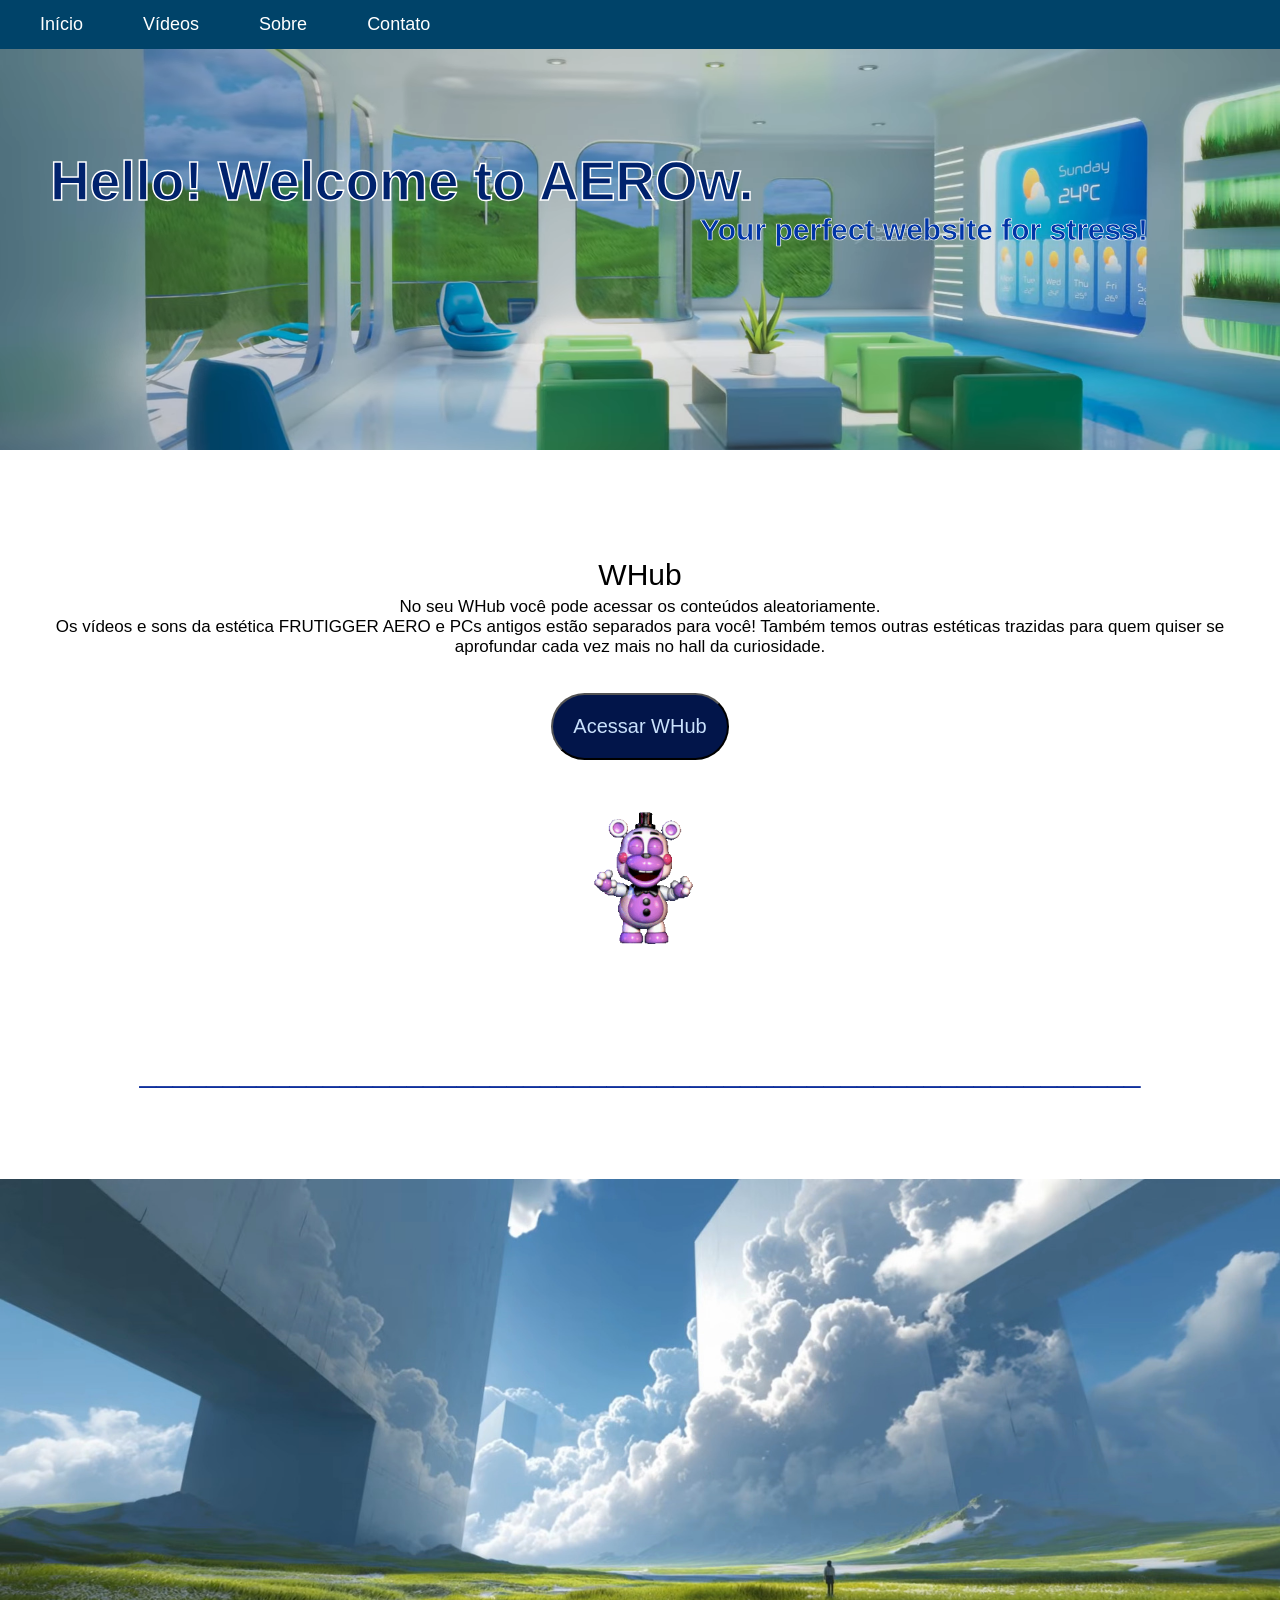
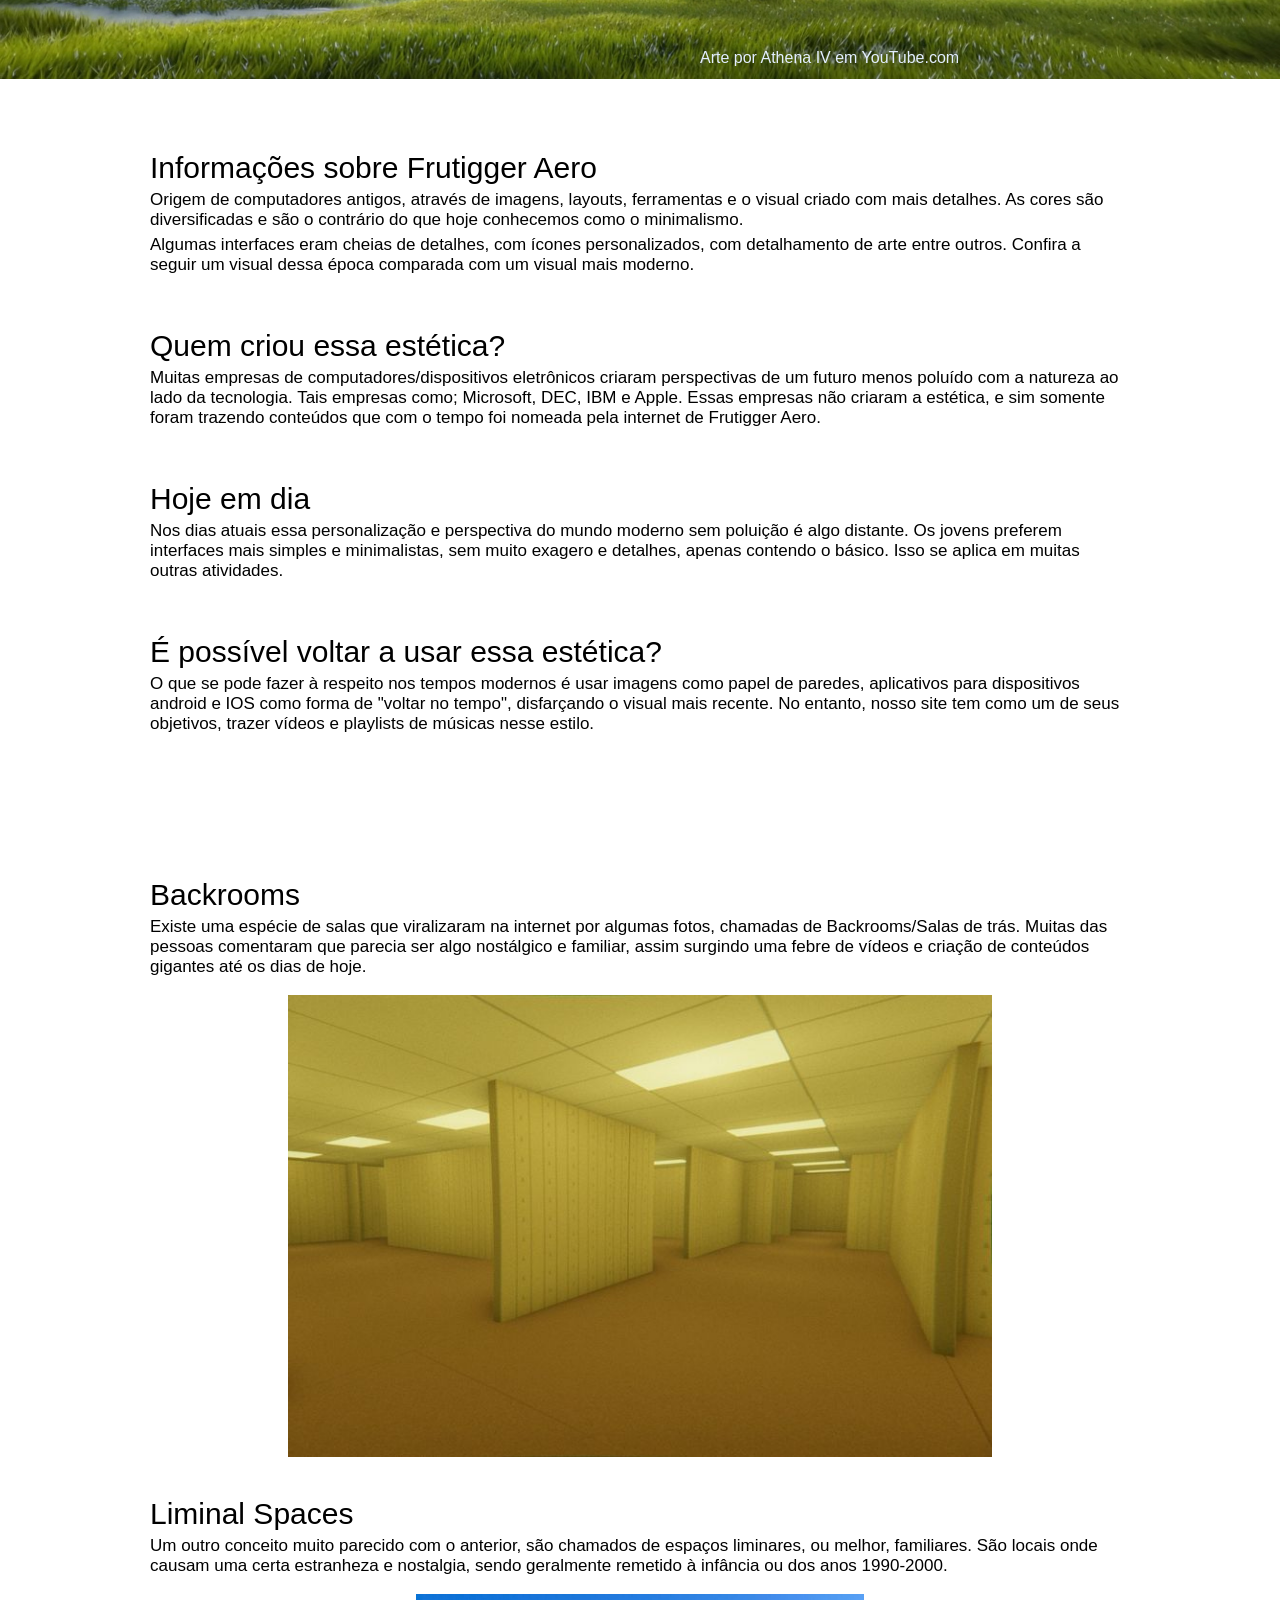
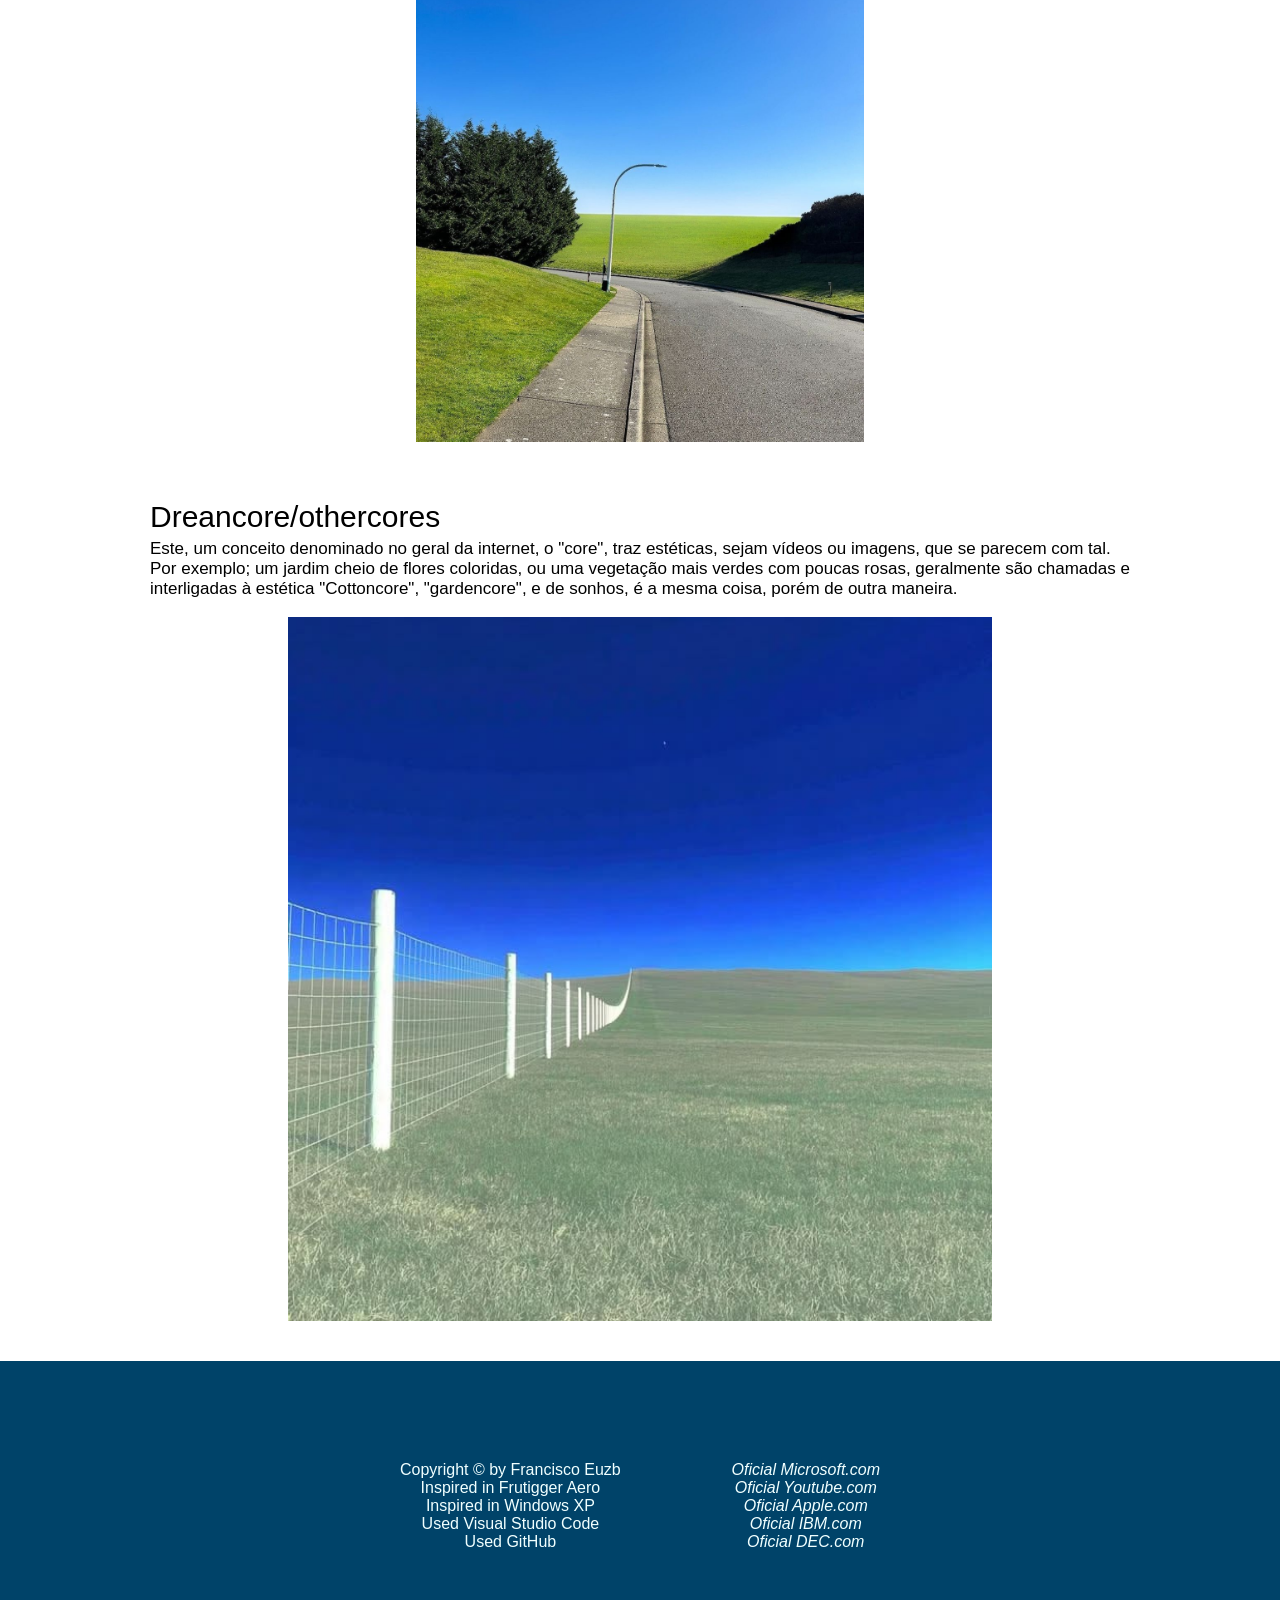
<file: pagina/index.html>
<!DOCTYPE html>
<html lang="en">
<head>
    <meta charset="UTF-8">
    <meta http-equiv="X-UA-Compatible" content="IE=edge">
    <meta name="viewport" content="width=device-width, initial-scale=1.0">
    <link rel="stylesheet" href="style.css">
    <title>Welcome to AEROw.com</title>
</head>
<body>
    <nav>
    <header>
        <ul>
            <li><a href="">Início</a></li>
            <li><a href="">Vídeos</a>

            <ul class="dropdown">
                <li><a href="#">Relaxar</a></li>
                <li><a href="#">Dormir</a></li>
                <li><a href="#">Cozinhar</a></li>
                <li><a href="#">Concentração</a></li>
            </ul>
            </li>
            <li><a href="">Sobre</a></li>
            <li><a href="">Contato</a></li>
        </ul>
   
        <h1>Hello! Welcome to AEROw.</h1>
        <h3>Your perfect website for stress!</h3>

    </header>
</nav>
    <main>
        <br>
        <br>
        <br>

        <section id="WHubsection" style="text-align: center;">
            <br>
            <br>
            <br>
            <h2 style="font-size: 30px; font-weight: 500;">WHub</h2>
            <p style="font-size:17px; margin-top: 5px;">No seu WHub você pode acessar os conteúdos aleatoriamente. </p>
            <p style="font-size:17px; padding-left: 50px; padding-right: 50px;">Os vídeos e sons da estética FRUTIGGER AERO e PCs antigos estão separados para você! Também temos outras estéticas trazidas para quem quiser se aprofundar cada vez mais no hall da curiosidade.</p>
            <br>
            <br>
            <div class="hublink" style="">
        <a href="../pagina/WHub.html" target="blank">
            <button>
               Acessar WHub
            </button>
        </a>
        <br>
        <div class="helpy">
            
        </div>
        <br>
        <br>
        <br>
        <br>
        <br>
        <p style="color: rgb(15, 48, 156); font-size: 30px; text-align: center;">____________________________________________________________</p>
            </div>
        </section>
        <section id="contentinfo">
            <br>
            <br>
            <br>
            <br>
            <br>
            <div class="imgmeio">
                <div class="txtmeio">
                <a href="https://www.youtube.com/channel/UCfzTGKHeCCOo00T_U_V1x7g" style="margin-left: 700px; text-decoration: none; color: rgb(227, 238, 255);">Arte por Athena IV em YouTube.com</a>
                </div>    
            </div>
            <br>
            <br>
            <br>
            <br>
            <h2 style="font-size: 30px; font-weight: 500; margin-left: 150px;">Informações sobre Frutigger Aero</h2>
            <p style="font-size: 17px; margin-left: -20px; margin-left: 150px; margin-top: 5px; margin-right:150px;">Origem de computadores antigos, através de imagens, layouts, ferramentas e o visual criado com mais detalhes. As cores são diversificadas e são o contrário do que hoje conhecemos como o minimalismo.</p>
            <p style="font-size: 17px; margin-left: -20px; margin-left: 150px; margin-top: 5px; margin-right:150px;">Algumas interfaces eram cheias de detalhes, com ícones personalizados, com detalhamento de arte entre outros. Confira a seguir um visual dessa época comparada com um visual mais moderno.</p>
            <br>
            <br>
            <br> 
            <h2 style="font-size: 30px; font-weight: 500; margin-left: 150px;">Quem criou essa estética?</h2>
            <p style="font-size: 17px; margin-left: -20px; margin-left: 150px; margin-top: 5px; margin-right:150px;">Muitas empresas de computadores/dispositivos eletrônicos criaram perspectivas de um futuro menos poluído com a natureza ao lado da tecnologia. Tais empresas como; Microsoft, DEC, IBM e Apple. Essas empresas não criaram a estética, e sim somente foram trazendo conteúdos que com o tempo foi nomeada pela internet de Frutigger Aero.</p>
            <br>
            <br>
            <br>
            <h2 style="font-size: 30px; font-weight: 500; margin-left: 150px;">Hoje em dia</h2>
            <p style="font-size: 17px; margin-left: -20px; margin-left: 150px; margin-top: 5px; margin-right:150px;">Nos dias atuais essa personalização e perspectiva do mundo moderno sem poluição é algo distante. Os jovens preferem interfaces mais simples e minimalistas, sem muito exagero e detalhes, apenas contendo o básico. Isso se aplica em muitas outras atividades.</p>
            <br>
            <br>
            <br>
            <h2 style="font-size: 30px; font-weight: 500; margin-left: 150px;">É possível voltar a usar essa estética?</h2>
            <p style="font-size: 17px; margin-left: -20px; margin-left: 150px; margin-top: 5px; margin-right:150px;">O que se pode fazer à respeito nos tempos modernos é usar imagens como papel de paredes, aplicativos para dispositivos android e IOS como forma de "voltar no tempo", disfarçando o visual mais recente. No entanto, nosso site tem como um de seus objetivos, trazer vídeos e playlists de músicas nesse estilo.</p>
            <br>
            <br>
            <br>
            <br>
        </section>
        <section id="contentinfo">
            <br>
            <br>
            <br>
            <br>
            <h2 style="font-size: 30px; font-weight: 500; margin-left: 150px;">Backrooms</h2>
            <p style="font-size: 17px; margin-left: -20px; margin-left: 150px; margin-top: 5px; margin-right:150px;">Existe uma espécie de salas que viralizaram na internet por algumas fotos, chamadas de Backrooms/Salas de trás. Muitas das pessoas comentaram que parecia ser algo nostálgico e familiar, assim surgindo uma febre de vídeos e criação de conteúdos gigantes até os dias de hoje.</p>
            <br>
            <div class="imgsinfos" style=" text-align: center; justify-self: center;">
            <img src="../imgs/backrooms.jpg" style="width: 55%;">
            </div>
            <br>
            <br>
            <h2 style="font-size: 30px; font-weight: 500; margin-left: 150px;">Liminal Spaces</h2>
            <p style="font-size: 17px; margin-left: -20px; margin-left: 150px; margin-top: 5px; margin-right:150px;">Um outro conceito muito parecido com o anterior, são chamados de espaços liminares, ou melhor, familiares. São locais onde causam uma certa estranheza e nostalgia, sendo geralmente remetido à infância ou dos anos 1990-2000. </p>
            <br>
            <div class="imgsinfos" style=" text-align: center; justify-self: center;">
            <img src="../imgs/liminal spaces.jpg" style="width: 35%;">
            </div>
            <br>
            <br>
            <br>
            <h2 style="font-size: 30px; font-weight: 500; margin-left: 150px;">Dreancore/othercores</h2>
            <p style="font-size: 17px; margin-left: -20px; margin-left: 150px; margin-top: 5px; margin-right:150px;">Este, um conceito denominado no geral da internet, o "core", traz estéticas, sejam vídeos ou imagens, que se parecem com tal. Por exemplo; um jardim cheio de flores coloridas, ou uma vegetação mais verdes com poucas rosas, geralmente são chamadas e interligadas à estética "Cottoncore", "gardencore", e de sonhos, é a mesma coisa, porém de outra maneira.</p>
            <br>
            <div class="imgsinfos" style=" text-align: center; justify-self: center;">
            <img src="../imgs/dreamcore.jpg" style="width: 55%;">
            </div>
            <br>
            <br>

        </section>
    </main>
    <footer>

        <ul id="ul2" style="float: left; margin-left: 400px; margin-top: 100px;">
            <li><a href="" style="color: azure; text-decoration: none;"><p>Copyright © by Francisco Euzb </p></a></li>
            <li><a href="" style="color: azure; text-decoration: none;"><p>Inspired in Frutigger Aero </p></a></li>
            <li><a href="" style="color: azure; text-decoration: none;"><p>Inspired in Windows XP </p></a></li>
            <li><a href="" style="color: azure; text-decoration: none;"><p>Used Visual Studio Code </p></a></li>
            <li><a href="" style="color: azure; text-decoration: none;"><p>Used GitHub </p></a></li>
        </ul>
        
        <ul id="ul1" style="float: right; margin-right: 400px; margin-top: 100px;">
            <li><a href="" style="color: azure; text-decoration: none;"><i> Oficial Microsoft.com</i></a></li>
            <li><a href="" style="color: azure; text-decoration: none;"><i> Oficial Youtube.com</i></a></li>
            <li><a href="" style="color: azure; text-decoration: none;"><i> Oficial Apple.com</i></a></li>
            <li><a href="" style="color: azure; text-decoration: none;"><i> Oficial IBM.com</i></a></li>
            <li><a href="" style="color: azure; text-decoration: none;"><i> Oficial DEC.com</i></a></li>
        </ul>
    </footer>
</body>
</html>
</file>
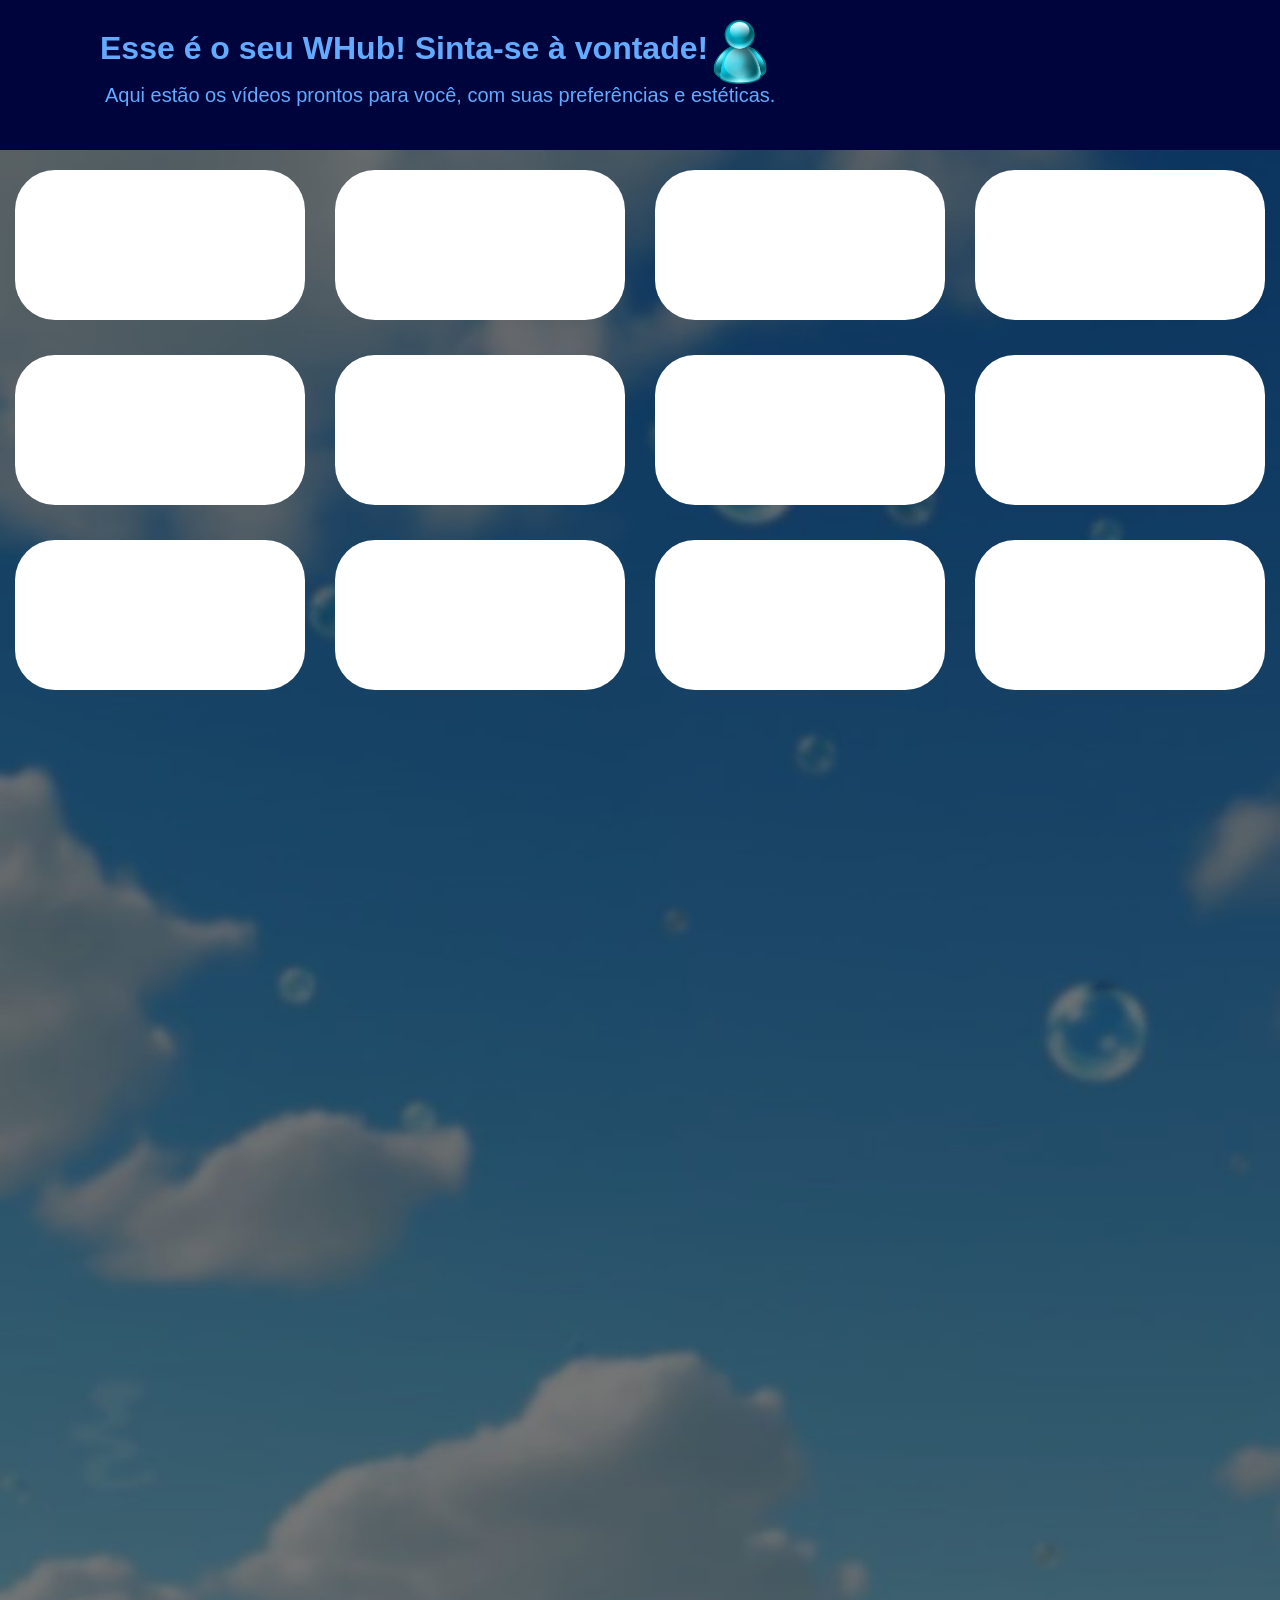
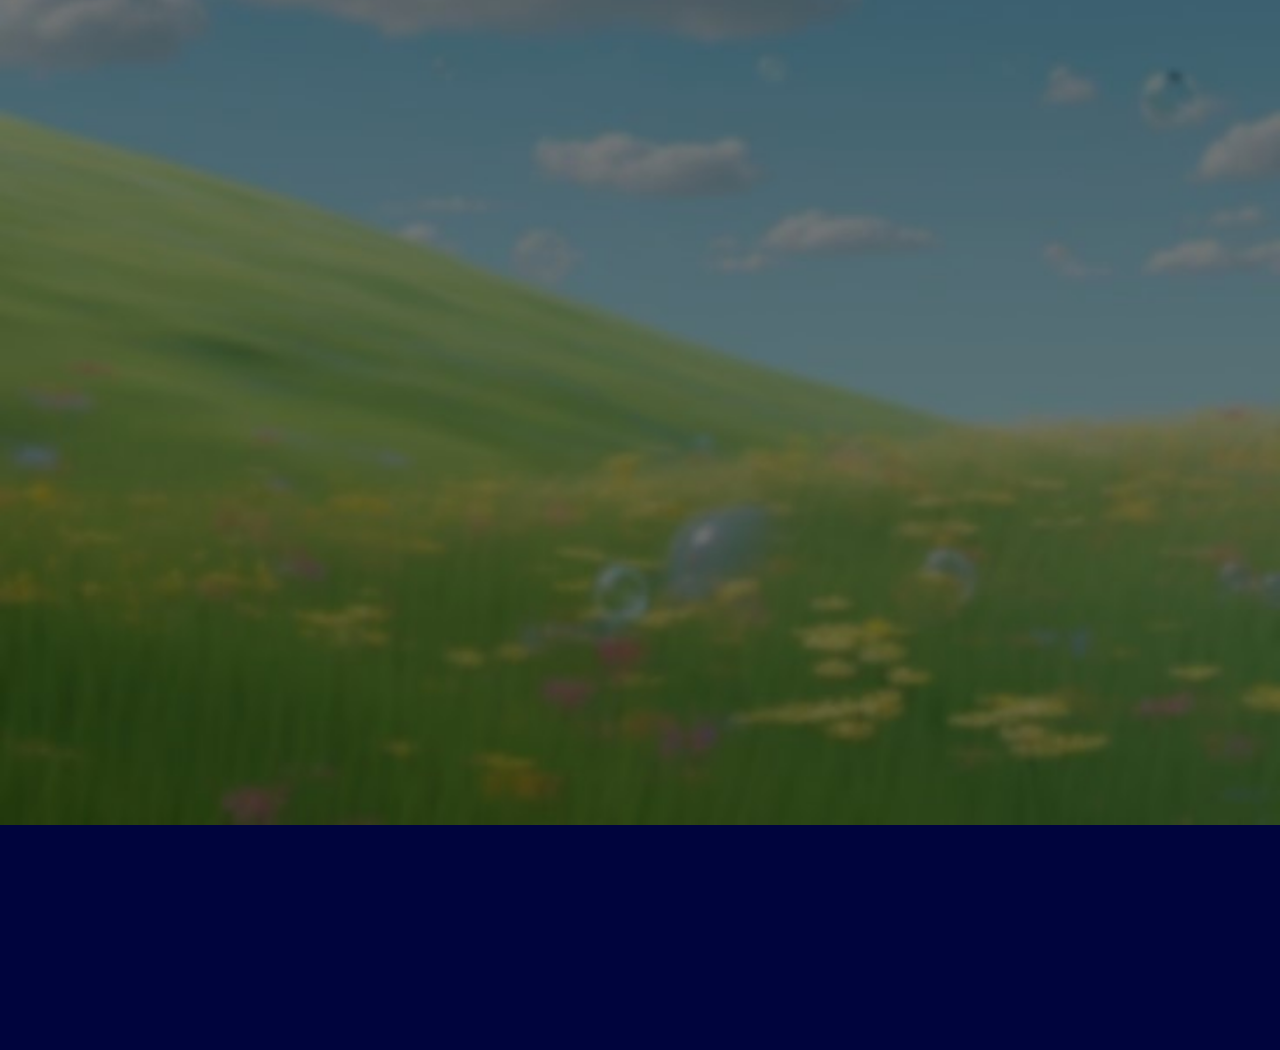
<file: pagina/WHub.html>
<!DOCTYPE html>
<html lang="en">
<head>
    <meta charset="UTF-8">
    <meta http-equiv="X-UA-Compatible" content="IE=edge">
    <meta name="viewport" content="width=device-width, initial-scale=1.0">
    <link rel="stylesheet" href="whub.css">
    <title>WHub</title>
</head>
<body>
    <header>
        <div class="iconetxt" style="display: flex;">
        <h1 style="margin-left: 100px; padding-top: 30px; margin-right: 500px; display: flex;">Esse é o seu WHub! Sinta-se à vontade!</h1>
        <img src="../imgs/Icon1.png" style="width: 5%; padding-top: 20px; display: flex; margin-left: -500px;">
        </div>
        <div class="txticon2">
            <p style="padding-left: 105px; font-size: 20px;">Aqui estão os vídeos prontos para você, com suas preferências e estéticas.</p>
        </div>
    </header>
    <main>
        <section id="frutigersect">

            <div class="bloco">
                
            </div>
            <div class="bloco">

            </div>
            <div class="bloco">
                
            </div>
            <div class="bloco">
                
            </div>
            
        </section>

        <section id="frutigersect">

            <div class="bloco">
                
            </div>
            <div class="bloco">

            </div>
            <div class="bloco">
                
            </div>
            <div class="bloco">
                
            </div>
            
        </section>

        <section id="frutigersect">

            <div class="bloco">
                
            </div>
            <div class="bloco">

            </div>
            <div class="bloco">
                
            </div>
            <div class="bloco">
                
            </div>
            
        </section>
    </main>
    <footer>

    </footer>
</body>
</html>
</file>
<file: pagina/style.css>
*{

    margin: 0%;
    padding: 0%;
    list-style: none;
    font-family: -apple-system, BlinkMacSystemFont, 'Segoe UI', Roboto, Oxygen, Ubuntu, Cantarell, 'Open Sans', 'Helvetica Neue', sans-serif;

}

body{

    width: 100%;

}


header{

background-image: url("../imgs/hq720.jpg");
background-size: 100%;
background-repeat: no-repeat;
width: 100%;
height: 450px;
background-position-y: -100px ;
padding: 0%;
margin: 0%;

}

header h1 {

    background-color: transparent;
    font-size: 55px;
    padding-top: 100px;
    padding-left: 50px;
    color: rgb(0, 34, 109);
    -webkit-text-stroke: 1.5px rgb(255, 255, 255);

}

header h3 {

    background-color: transparent;
    font-size: 30px;
    padding-left: 700px;
    color: rgb(0, 53, 167);
    -webkit-text-stroke: 0.7px rgb(255, 255, 255);

}

header ul{

    display: flex;
    background-color: rgb(0, 67, 105);
    padding-top: 15px;
    padding-bottom: 15px;

}

header ul a{

    text-decoration: none;
    color: white;
    margin-left: 20px;
    background-color: rgb(0, 67, 105);
    font-size: 18px;

}

nav ul {

list-style: none;
padding: 0%;
margin: 0%;
background-color: rgb(0, 67, 105);


}

nav ul li{

position: relative;
margin: 0%;

}

nav ul li a{

    display: block;
    padding: 14px 20px;
    color: white;
    text-decoration: none;

}


nav ul li a:hover{

    background-color:rgb(0, 67, 105);
    

}


nav ul li .dropdown{

    display: none;
    position: absolute;
    top: 100%;
    left: 0;
    background-color: rgb(0, 67, 105);
    min-width: 160px;
    flex-direction: column;

}


nav ul li .dropdown li a{

    padding: 12px 16px;

}


nav ul li:hover .dropdown{

    display: flex;

}


/** main **/


#WHubsection  button{

    padding: 20px;
    font-size: 20px;
    background-color: rgb(0, 21, 80);
    filter: grayscale(0.1);
    color: rgb(199, 225, 255);
    text-align: center;
    border-radius: 40px;
    transition: ease-in 0.10s;
    cursor: pointer;

}

#WHubsection button:hover{

    padding: 25px;
    font-size: 23px;
    font-weight: 600;
    color: white;
    background-color: rgb(0, 80, 201);
    filter: brightness(1.2);

}


.helpy {

    background-image: url(../imgs/helpy-dance-fnaf.gif);
    background-repeat: no-repeat;
    width: 99%;
    height: 185px;
    transition: 0ms;
    background-size: 10%;
    display: block;
    background-position: center;
    margin-top: 20px;

}

.helpy:hover{

    background-image: url(../imgs/fnaf-helpy.gif);
    width: 100%;
    height: 185px;

}


.imgmeio {

    background-image: url(../imgs/snapshot.jpg);
    background-size: 100%;
    background-repeat: no-repeat;
    width: 100%;
    height: 500px;
    display: block;

}

.txtmeio a, .txtmeio p{

    margin-top: 470px;
    position: absolute;
    
    
}



/** footer **/


footer{

    height: 400px;
    width: 100%;
    background-color: rgb(0, 67, 105);
    text-align: center;
    color: azure;

}

footer ul li a i{

    padding: 0;
    transition: ease 0.2s;

}


footer ul li a i:hover{

    color: rgb(100, 172, 255);


}


footer ul li a p{

    padding: 0;
    transition: ease 0.2s;

}

footer ul li a p:hover{

    color: rgb(100, 172, 255);

}
</file>
<file: pagina/whub.css>
*{

    margin: 0%;
    padding: 0%;
    list-style: none;
    font-family: -apple-system, BlinkMacSystemFont, 'Segoe UI', Roboto, Oxygen, Ubuntu, Cantarell, 'Open Sans', 'Helvetica Neue', sans-serif;

}

body{

    background-color: rgb(0, 4, 61);

}

header{

    width: 100%;
    height: 150px;
    color: rgb(98, 171, 255);

}

main{

    background-image: url(../imgs/whubfundo.jpg);
    background-repeat: no-repeat;
    background-size: 100%;
    height: 2500px;
    width: 100%;
    position: relative;

}


#frutigersect{

    display: flex;
    align-items: center;
    align-content: center;
    justify-content: center;
    justify-items: center;

}


.bloco{

    display: flexbox;
    height: 150px;
    width: 300px;
    background-color: white;
    border-radius: 40px;
    margin-bottom: 20px;
    margin: 15px;
    margin-top: 20px;
    color: black;
    text-align: center;

}
</file>
